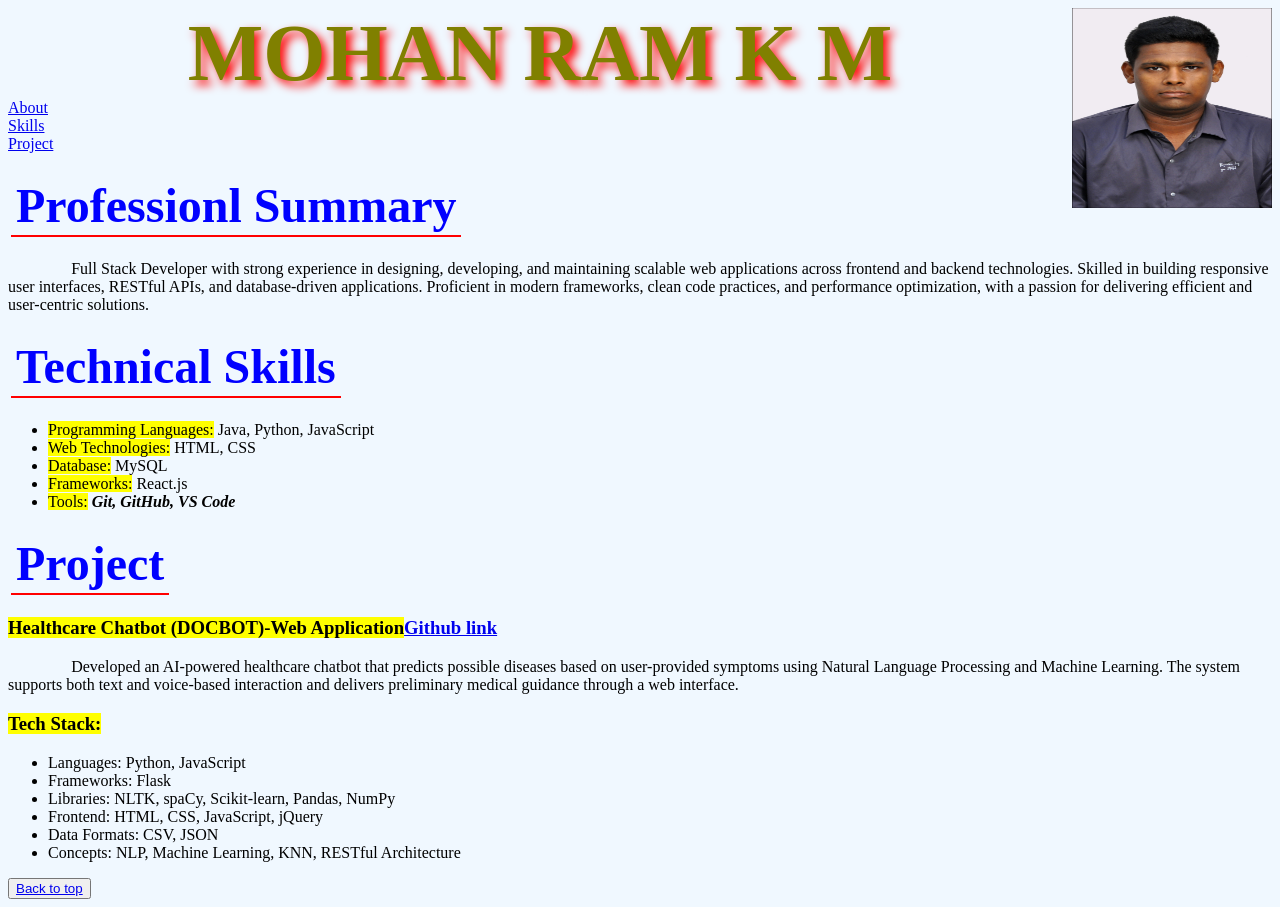
<file: index.html>
<!DOCTYPE html>
<html lang="en-US">
<head>
    <meta charset="UTF-8">
    <meta name="viewport" content="initial-scale = 1, width = device-width">
    <meta name="author" content="MOHAN RAM">
    <meta name="description" content="Full Stack Developer with strong experience in designing, developing, and maintaining scalable web applications across frontend and backend technologies.">
    <title>Mohan Ram</title>
    <link rel="stylesheet" href="style.css">
</head>
<body>
   <div>
    <img src="pictures/Photograph.jpg" alt="Profile Picture" style="float: right;" width="200" height="200">
    <h1 id="trans"> MOHAN RAM K M</h1>
   </div>
   <div>
    <nav>
     <ul style="list-style-type: none; padding: 0; margin: 0;">
      <li><a href="#Summary">About</a></li>
      <li><a href="#Skills">Skills</a></li>
      <li><a href="#Project">Project</a></li>
     </ul>
    </nav>
    </div>
    <section id="Summary">
     <h2><span>Professionl Summary</span></h2>
      <p>Full Stack Developer with strong experience in designing, developing, and maintaining scalable web applications across frontend and backend technologies. 
        Skilled in building responsive user interfaces, RESTful APIs, and database-driven applications. 
        Proficient in modern frameworks, clean code practices, and performance optimization, with a passion for delivering efficient and user-centric solutions.</p>
    </section>
    <section >
     <h2 ><span>Technical Skills</span></h2>
      <ul>
       <li><mark>Programming Languages:</mark> Java, Python, JavaScript</li>
       <li><mark>Web Technologies:</mark> HTML, CSS</li>
       <li><mark>Database:</mark> MySQL</li>
       <li><mark>Frameworks:</mark> React.js</li>
       <li><mark>Tools:</mark> <em><strong>Git, GitHub, VS Code</em></strong></li>
      </ul>
    </section>
    <section id="Project">
     <h2><span>Project</span></h2>
      <h3><mark>Healthcare Chatbot (DOCBOT)-Web Application</mark><a href="https://github.com/Mohan1410Ram/DOCBOT" target="_blank">Github link</a></h3>
       <p>Developed an AI-powered healthcare chatbot that predicts possible diseases based on user-provided
symptoms using Natural Language Processing and Machine Learning. The system supports both text
and voice-based interaction and delivers preliminary medical guidance through a web interface.</p>
       <h3><mark>Tech Stack:</mark></h3>
        <ul>
         <li>Languages: Python, JavaScript</li>
         <li>Frameworks: Flask</li>
         <li>Libraries: NLTK, spaCy, Scikit-learn, Pandas, NumPy</li>
         <li>Frontend: HTML, CSS, JavaScript, jQuery</li>
         <li>Data Formats: CSV, JSON</li>
         <li>Concepts: NLP, Machine Learning, KNN, RESTful Architecture</li>
        </ul>
    </section>
    <footer>
        <button><a href="#">Back to top</a></button>
    </footer>
</body>
</html>
</file>
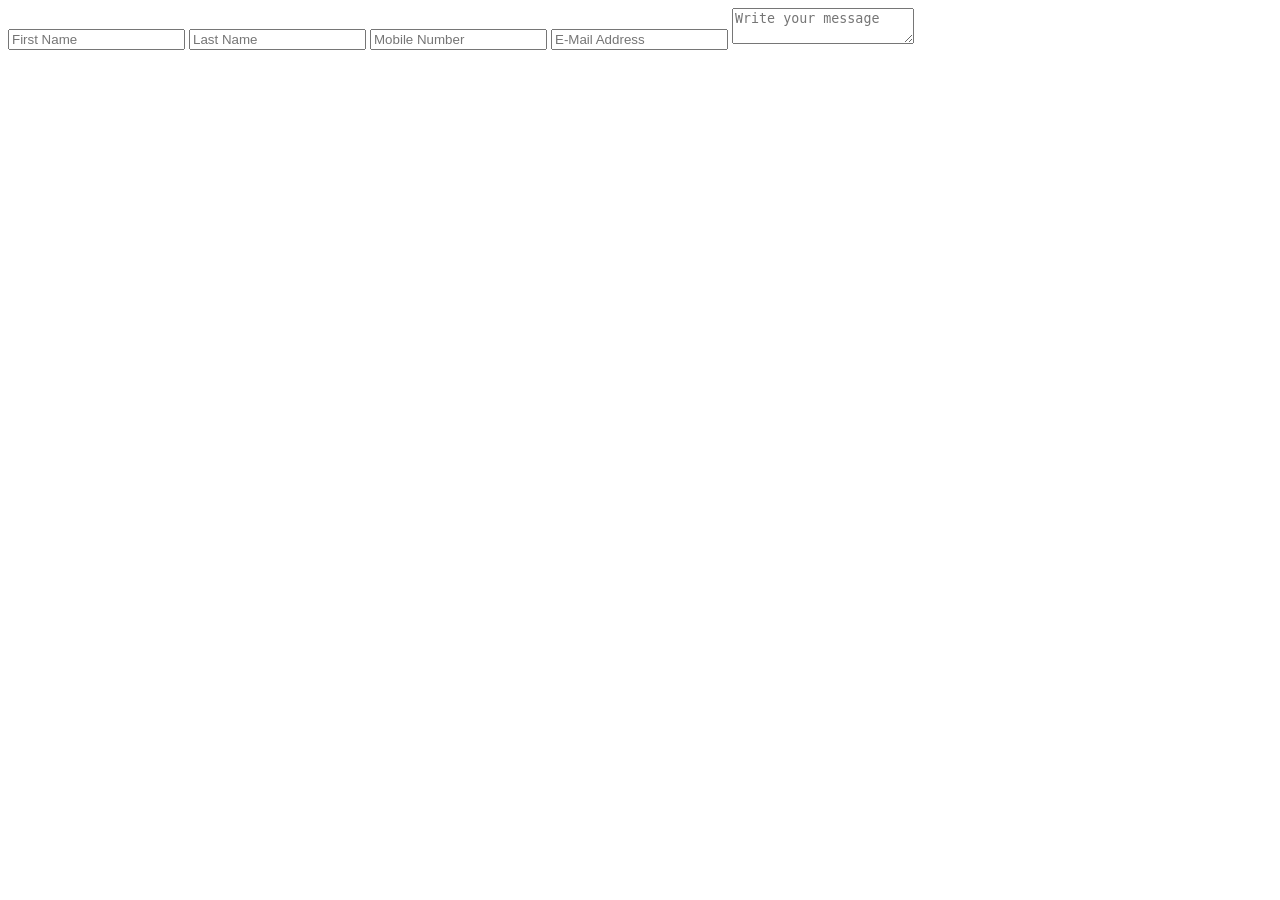
<file: form.html>
<!DOCTYPE html>
<html lang="en">
<head>
    <meta charset="UTF-8">
    <meta name="viewport" content="width=device-width, initial-scale=1.0">
    <title>form</title>
</head>
<body>
    <form action="formdetails.txt">
        <label for="fname"></label>
        <input type="text" id="fname" placeholder="First Name">
        <label for="lname"></label>
        <input type="text" id="lname" placeholder="Last Name">
        <label for="mobile"></label>
        <input type="tel" id="mobile" placeholder="Mobile Number">
        <label for="gmail"></label>
        <input type="email" id="gmail" placeholder="E-Mail Address">
        <label for="message"></label>
        <textarea id="message" placeholder="Write your message"></textarea>
    </form>
</body>
</html>
</file>
<file: style.css>
h1{
    text-shadow: 5px 5px 10px red ;
    font-size: 500%; 
    color: pink; 
    margin: auto;
    text-align: center;

}
h2{ 
    text-align: left;
}
#trans{color :olive;
        transition: color 2s ease-in 1s; }
#trans : hover {
                 color :#fuchsia ; }
span{
    color: blue;  
    border-bottom: 2px solid red; 
    padding:  2px 5px; 
    margin: 3px; 
    font-size: 200%; 
    display: inline-block;
}
body{
    background-color: aliceblue;
}
p{
    text-indent: 5%;
}
</file>
